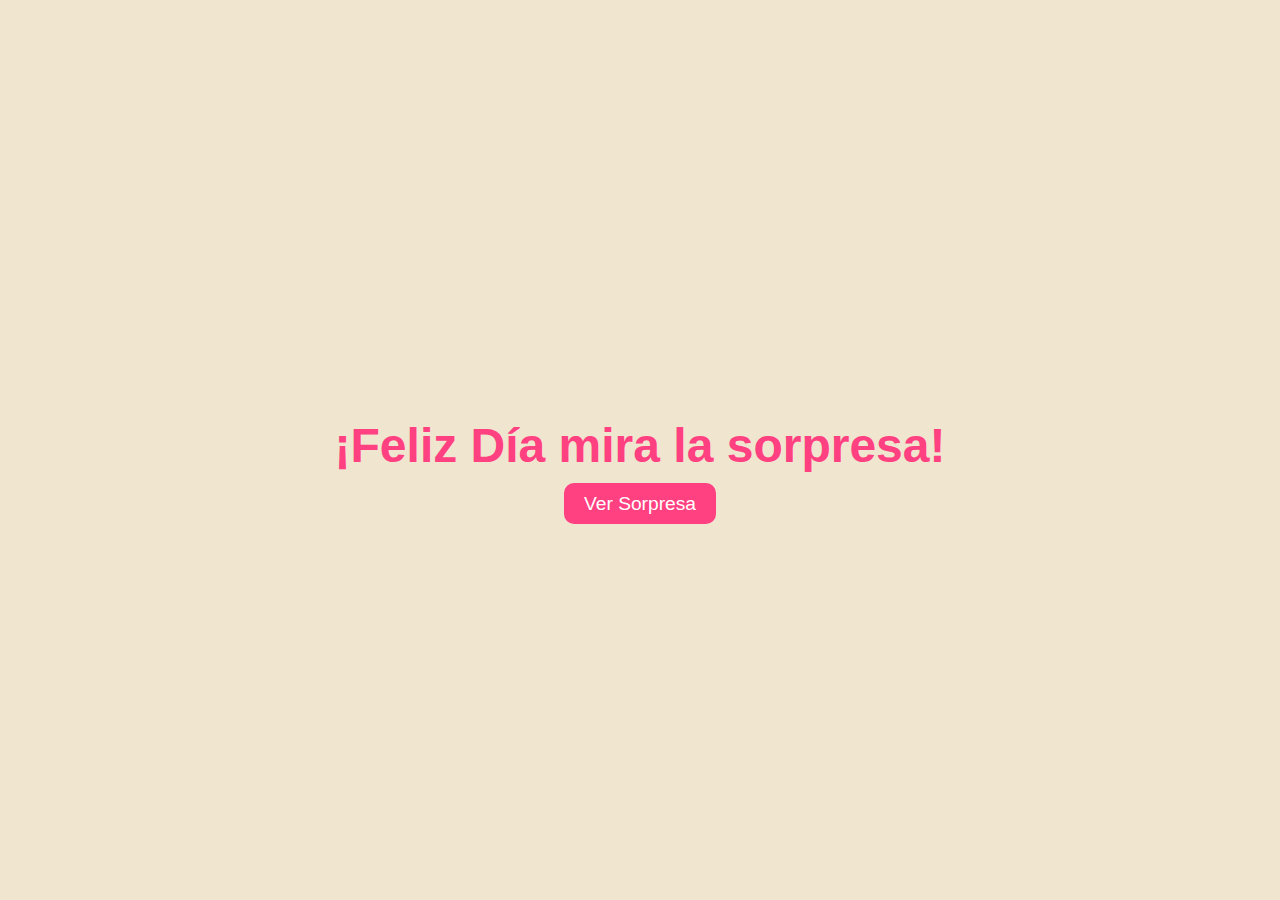
<file: index.html>
<!DOCTYPE html>
<html lang="es">
<head>
    <meta charset="UTF-8">
    <meta name="viewport" content="width=device-width, initial-scale=1.0">
    <title>Feliz Día Mamá</title>
    <link rel="stylesheet" href="style.css">
</head>
<body>
    <div class="container">
        <h1>¡Feliz Día mira la sorpresa!</h1>
        <a href="flores.html" class="button">Ver Sorpresa</a>
    </div>
</body>
</html>
</file>
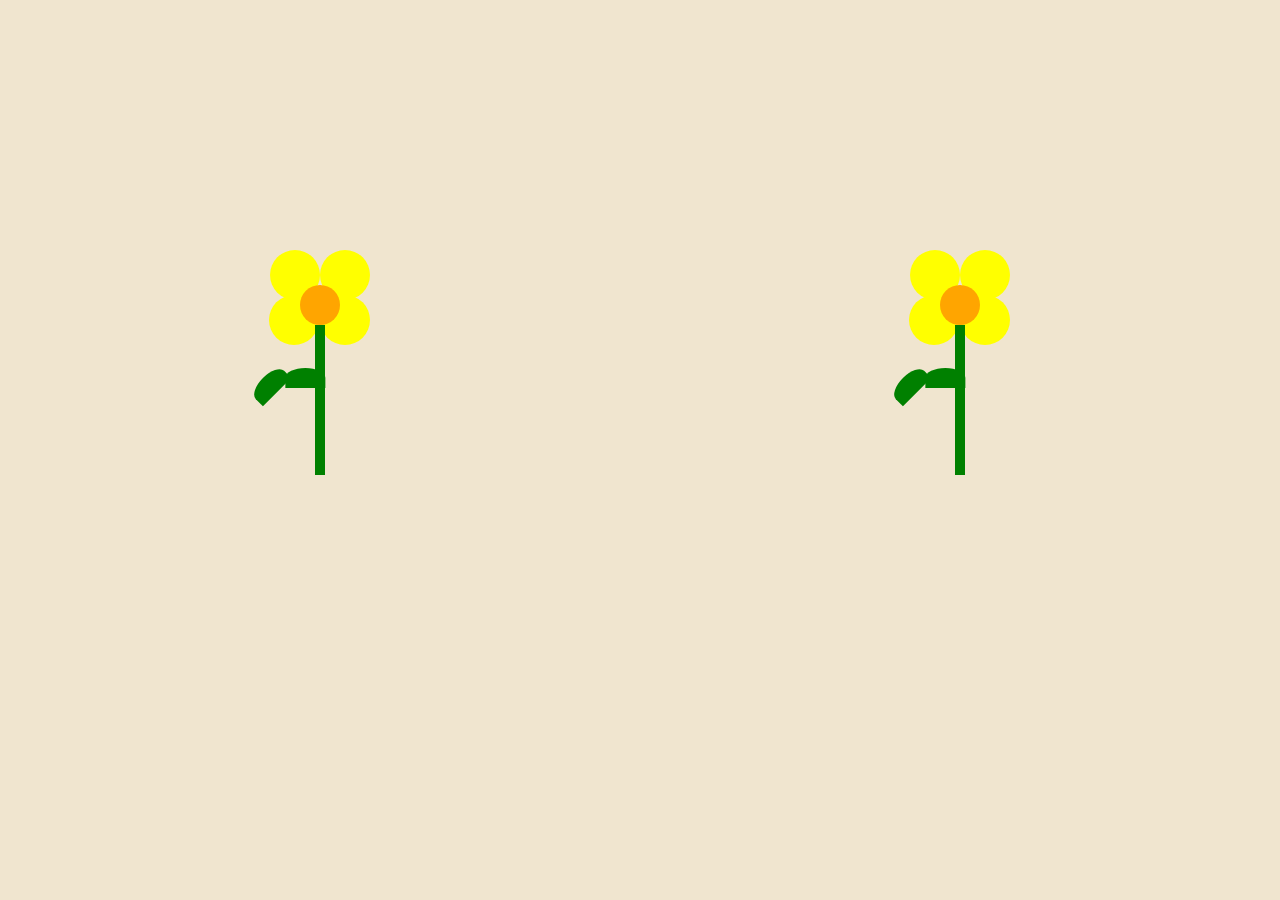
<file: flores.html>
<!DOCTYPE html>
<html lang="es">
<head>
    <meta charset="UTF-8">
    <meta name="viewport" content="width=device-width, initial-scale=1.0">
    <title>Flores para Mamá</title>
    <link rel="stylesheet" href="style.css">
</head>
<body>
    <div class="garden">
        <div class="flower">
            <div class="stem"></div>
            <div class="leaves"></div>
            <div class="petal petal1"></div>
            <div class="petal petal2"></div>
            <div class="petal petal3"></div>
            <div class="petal petal4"></div>
            <div class="center"></div>
        </div>

        <div class="flower">
            <div class="stem"></div>
            <div class="leaves"></div>
            <div class="petal petal1"></div>
            <div class="petal petal2"></div>
            <div class="petal petal3"></div>
            <div class="petal petal4"></div>
            <div class="center"></div>
        </div>
    </div>

</body>
</html>
</file>
<file: style.css>
/* Estilo general para ambas páginas */
body {
    margin: 0;
    padding: 0;
    font-family: 'Arial', sans-serif;
    display: flex;
    justify-content: center;
    align-items: center;
    height: 100vh;
    background-color: #f0e5cf;
}

.container {
    text-align: center;
}

h1 {
    font-size: 3em;
    color: #ff4081;
    margin-bottom: 20px;
}

.button {
    padding: 10px 20px;
    font-size: 1.2em;
    color: white;
    background-color: #ff4081;
    text-decoration: none;
    border-radius: 10px;
}

.button:hover {
    background-color: #ff80ab;
}

 
/* Estilos para las flores */
.garden {
    display: flex;
    justify-content: space-around;
    align-items: center;
    width: 100%;
}

.flower {
    position: relative;
    width: 100px;
    height: 250px;
    display: flex;
    flex-direction: column;
    align-items: center;
    animation: sway 3s infinite ease-in-out;
}

/* Tallo de la flor */
.stem {
    width: 10px;
    height: 150px;
    background-color: green;
    position: relative;
    z-index: 1;
}

/* Hojas de la flor */
.leaves {
    position: absolute;
    width: 40px;
    height: 20px;
    background-color: green;
    top: 50px;
    left: -20px;
    border-radius: 50% 50% 0 0;
    transform: rotate(-45deg);
}



.leaves::before {
    content: '';
    position: absolute;
    width: 40px;
    height: 20px;
    background-color: green;
    top: 20px;
    left: 30px;
    border-radius: 50% 50% 0 0;
    transform: rotate(45deg);
}

/* Pétalos de la flor */
.petal {
    position: absolute;
    width: 50px;
    height: 50px;
    background-color: yellow;
    border-radius: 50%;
}

.petal1 {
    top: -75px;
    left: -0px;
}

.petal2 {
    top: -75px;
    left: 50px;
}

.petal3 {
    top: -30px;
    left: -1px;
}

.petal4 {
    top: -30px;
    left: 50px;
}

/* Centro de la flor */
.center {
    width: 40px;
    height: 40px;
    background-color: orange;
    border-radius: 50%;
    position: absolute;
    top: -40px;
}

/* Animación de movimiento */
@keyframes sway {
    0% {
        transform: rotate(0deg);
    }
    50% {
        transform: rotate(5deg);
    }
    100% {
        transform: rotate(0deg);
    }
}
</file>
